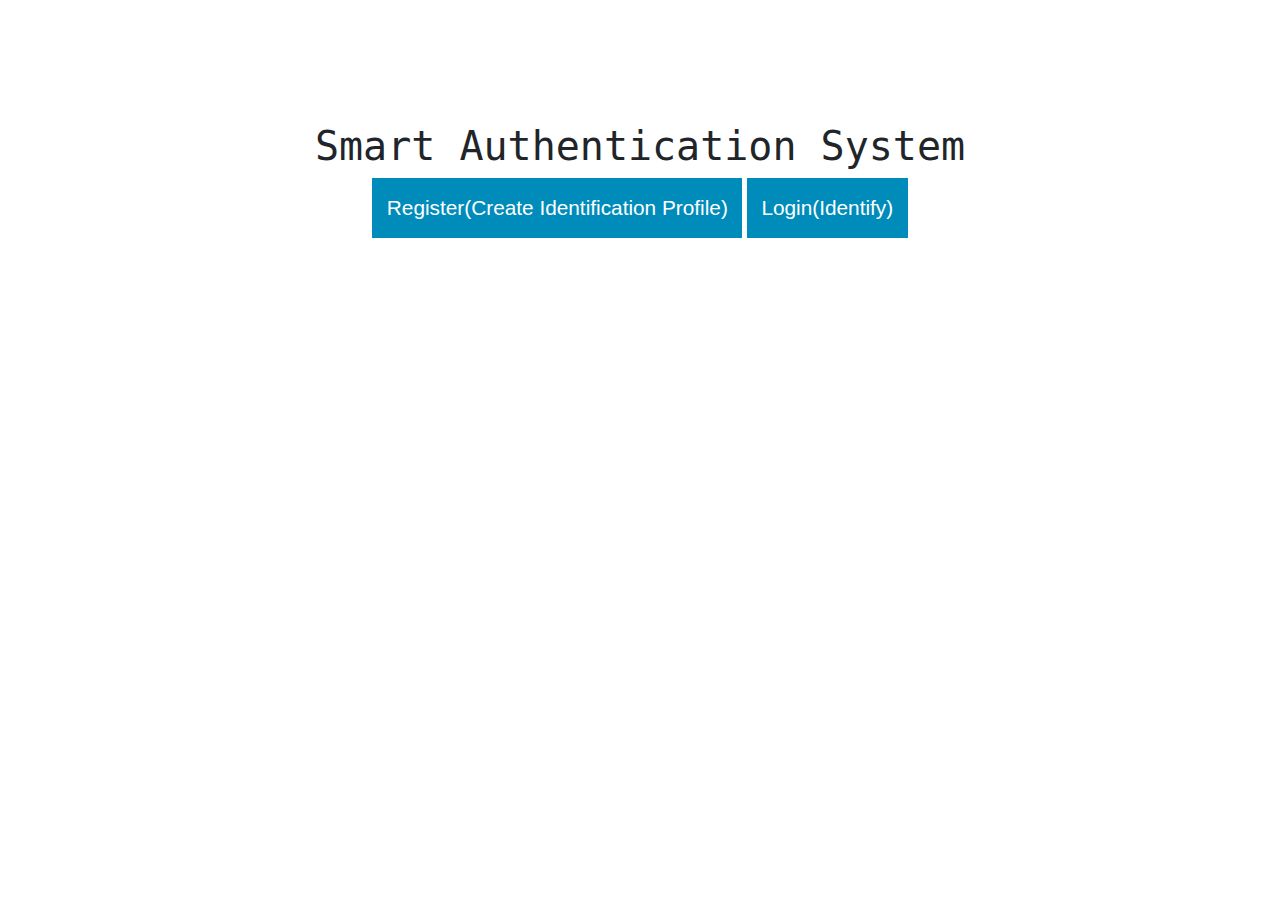
<file: index.html>
<!DOCTYPE html>
<html lang="en">
  <head>
    <meta charset="utf-8" />
    <meta name="viewport" content="width=device-width, initial-scale=1" />
    <link rel="stylesheet" href="./css/style.css" />
    <link rel="stylesheet" href="https://stackpath.bootstrapcdn.com/bootstrap/4.4.1/css/bootstrap.min.css">
    <style>
      pre#log {
        height: 500px;
        overflow: auto;
        font-size: 1.2em;
      }
      audio {
        display: block;
      }
      button {
        background-color: #008cba;
        border: none;
        color: white;
        padding: 0.7em;
        text-align: center;
        text-decoration: none;
        display: inline-block;
        font-size: 1.3em;
      }
    </style>
  </head>
  <body>
    <div class="main-body">
      <div class="btn-container">
        <h1>Smart Authentication System</h1>
        <button onclick="enrollNewProfile();">Register(Create Identification Profile)</button>
        <button onclick="startListeningForIdentification();">Login(Identify)</button>
          <br />
          <br />

        <div id="auth-container" class="hidden">
          <div class="form-group">
              <label for="exampleInputEmail1">Name</label>
              <input type="email" class="form-control" id="register-name" placeholder="User Name">
              <small id="emailHelp" class="form-text text-muted">Enter Name to be Enrolled</small>
          </div>
        </div>
        <pre id="log"></pre>  
    </div>

    <script src="index.js"></script>
    <script src="recorder.js"></script>
    <script>
      var recorder;
      var audio_context;

      function onMediaSuccess(stream, callback, secondsOfAudio) {
        audio_context = audio_context || new window.AudioContext();
        var input = audio_context.createMediaStreamSource(stream);
        recorder = new Recorder(input);
        recorder.record();

        setTimeout(() => {
          StopListening(callback);
        }, secondsOfAudio * 1000);
      }

      function onMediaError(e) {
        console.error("media error", e);
      }

      function StopListening(callback) {
        console.log("...working...");
        recorder && recorder.stop();
        recorder.exportWAV(function(blob) {
          callback(blob);
        });
        recorder.clear();
      }
    </script>
  </body>
</html>
</file>
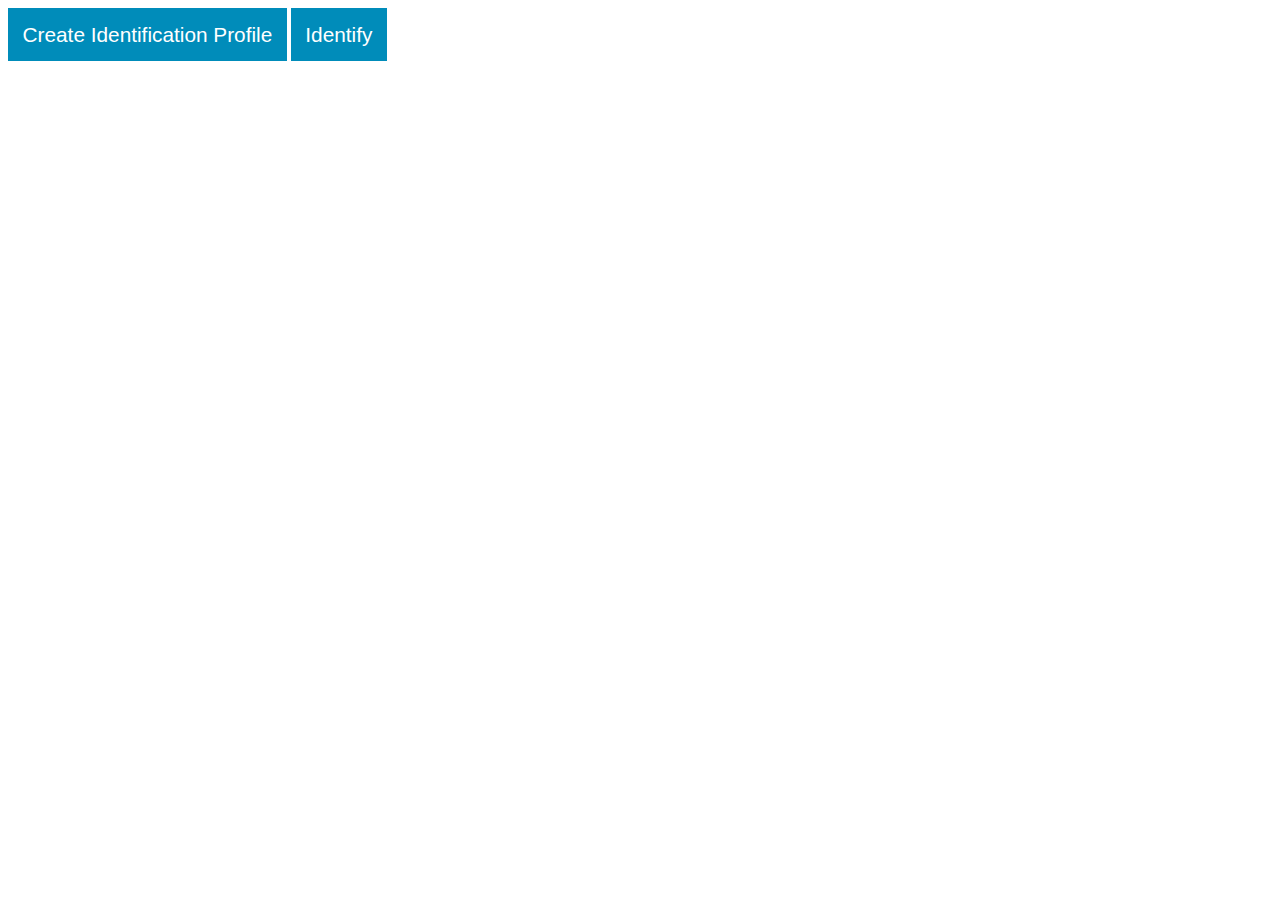
<file: demo.html>
<!DOCTYPE html>
<html lang="en">
  <head>
    <meta charset="utf-8" />
    <meta name="viewport" content="width=device-width, initial-scale=1" />
    <style>
      pre#log {
        height: 500px;
        overflow: auto;
        font-size: 1.2em;
      }
      audio {
        display: block;
      }
      button {
        background-color: #008cba;
        border: none;
        color: white;
        padding: 0.7em;
        text-align: center;
        text-decoration: none;
        display: inline-block;
        font-size: 1.3em;
      }
    </style>
  </head>
  <body>
    <button onclick="enrollNewProfile();">Create Identification Profile</button>
    <button onclick="startListeningForIdentification();">Identify</button>
    <pre id="log"></pre>

    <script src="index.js"></script>
    <script src="recorder.js"></script>
    <script>
      var recorder;
      var audio_context;

      function onMediaSuccess(stream, callback, secondsOfAudio) {
        audio_context = audio_context || new window.AudioContext();
        var input = audio_context.createMediaStreamSource(stream);
        recorder = new Recorder(input);
        recorder.record();

        setTimeout(() => {
          StopListening(callback);
        }, secondsOfAudio * 1000);
      }

      function onMediaError(e) {
        console.error("media error", e);
      }

      function StopListening(callback) {
        console.log("...working...");
        recorder && recorder.stop();
        recorder.exportWAV(function(blob) {
          callback(blob);
        });
        recorder.clear();
      }
    </script>
  </body>
</html>
</file>
<file: css/style.css>
body, html {
    height: 100%;
    display: grid;
}

.main-body {
    margin: auto;
}

.btn-container > button {
    cursor: pointer;
}

h1 {
    font-family: monospace;
}

.btn-container {
    text-align: center;
}

.hidden {
    display: none;
}
</file>
